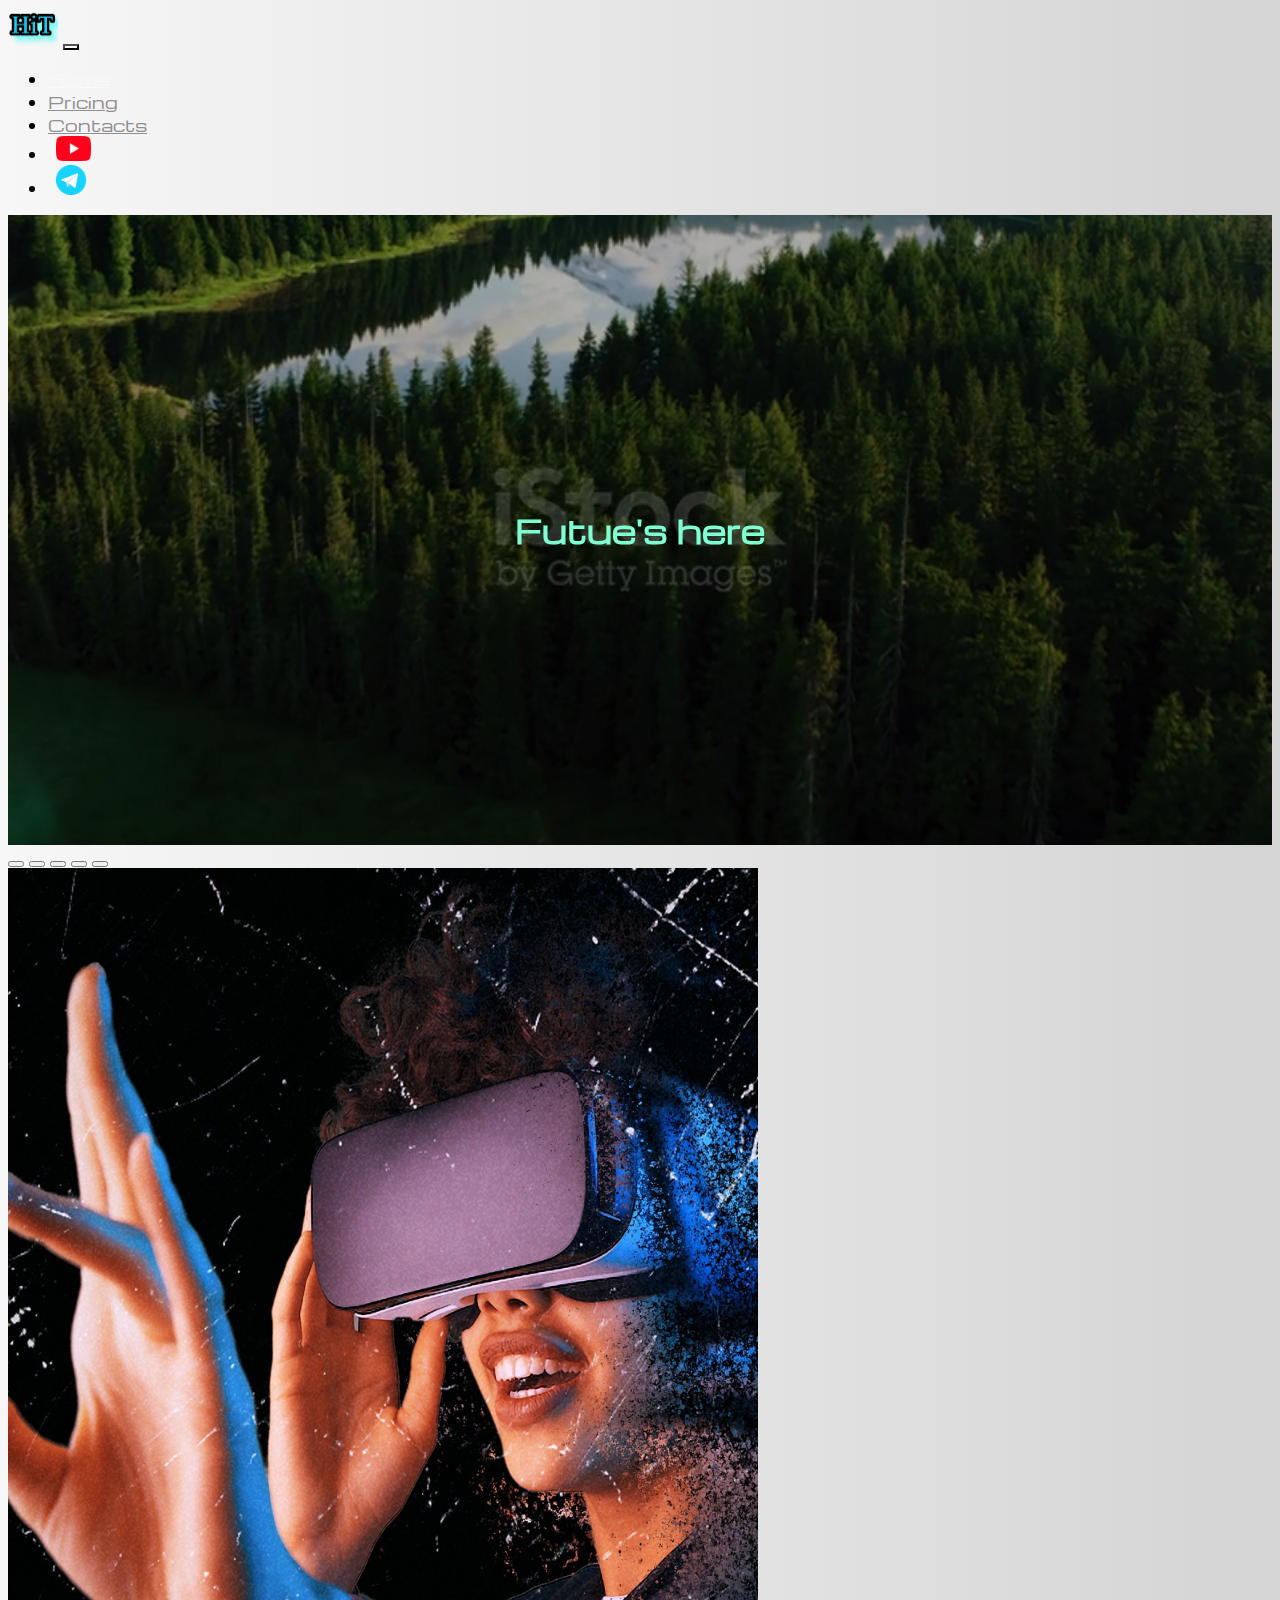
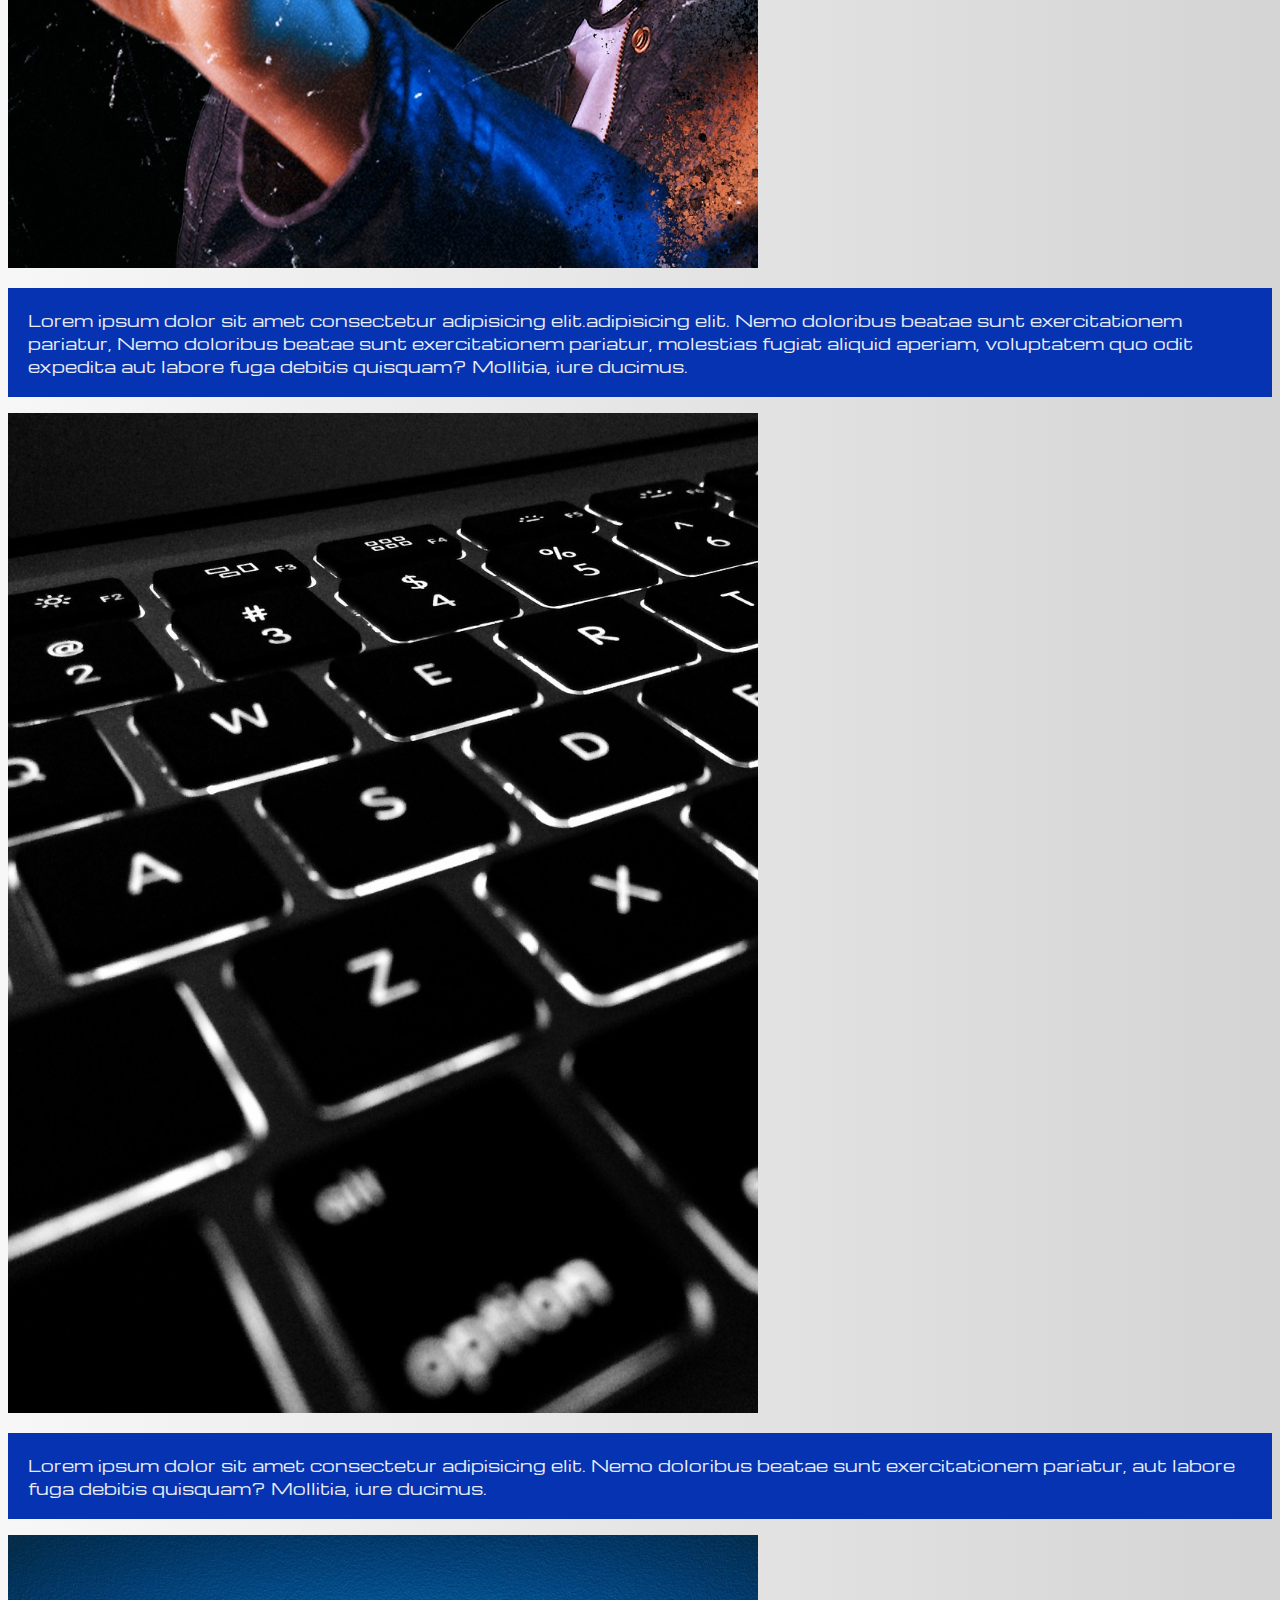
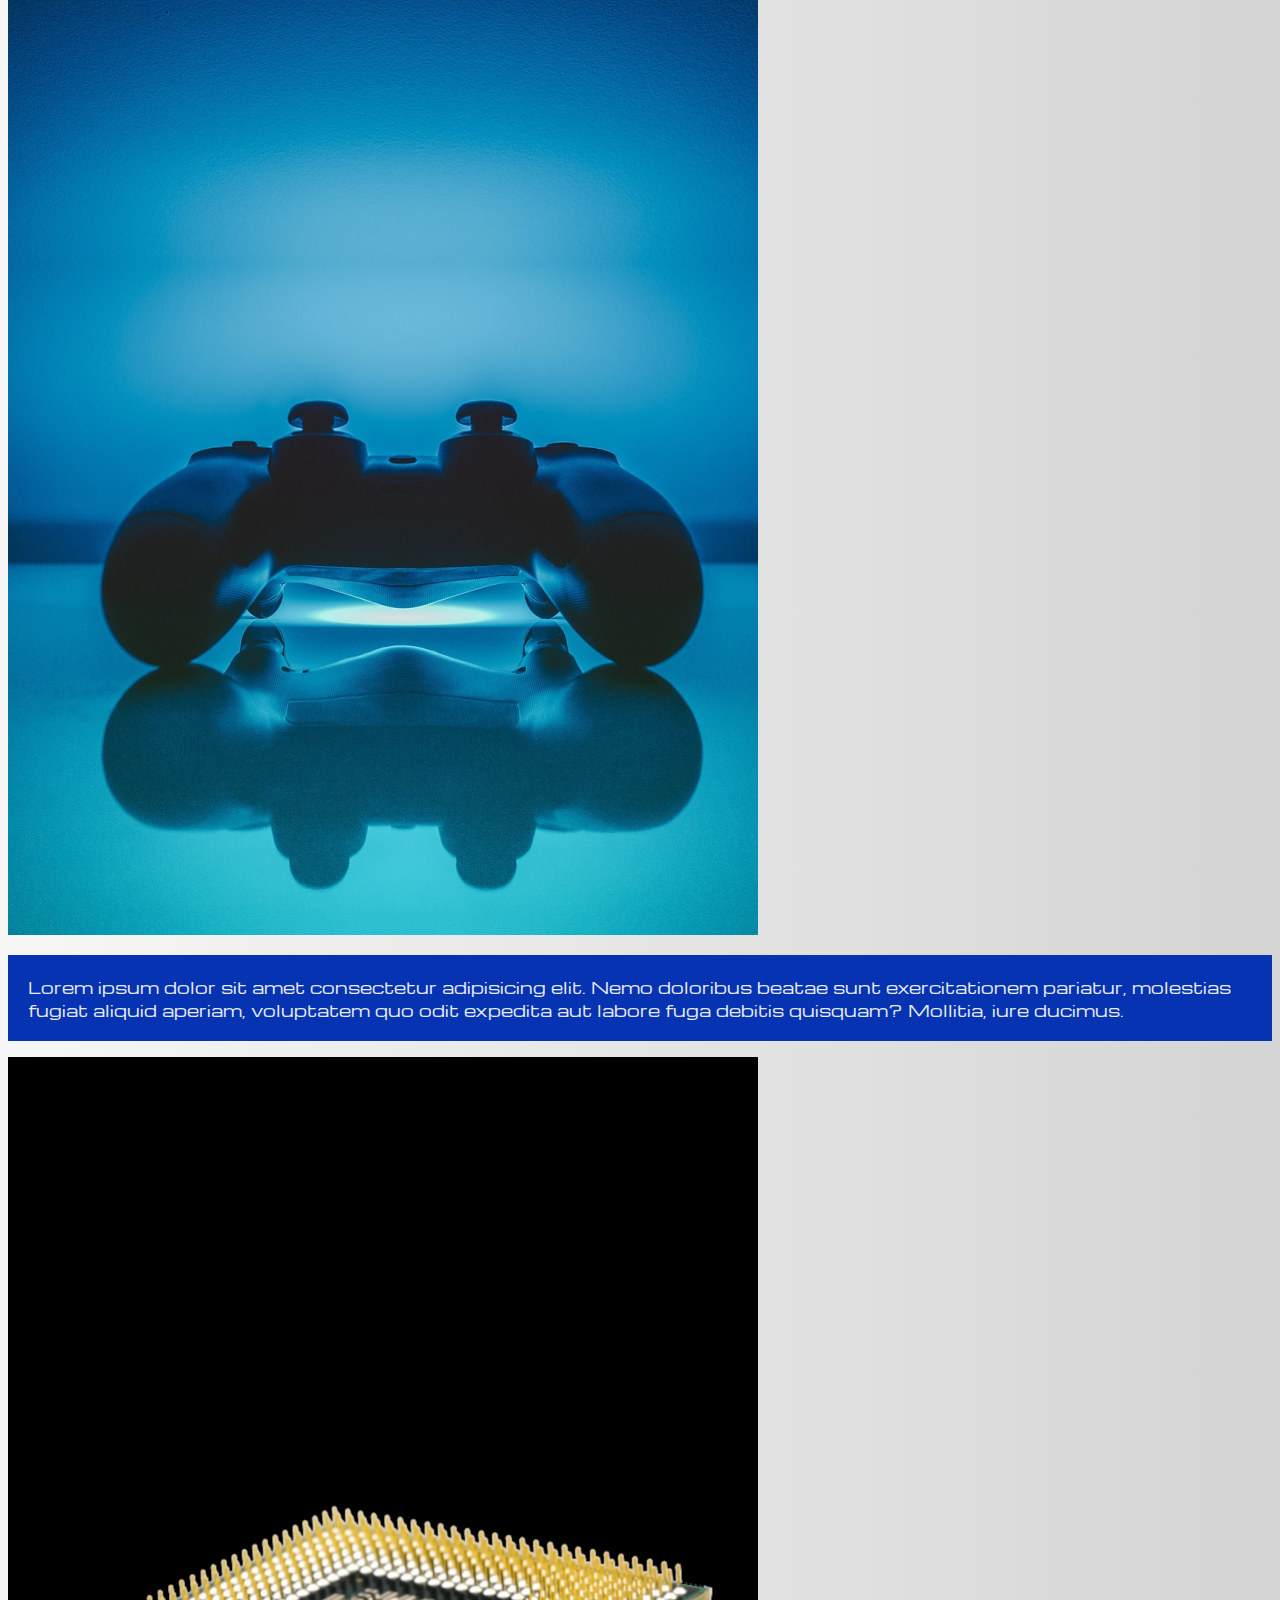
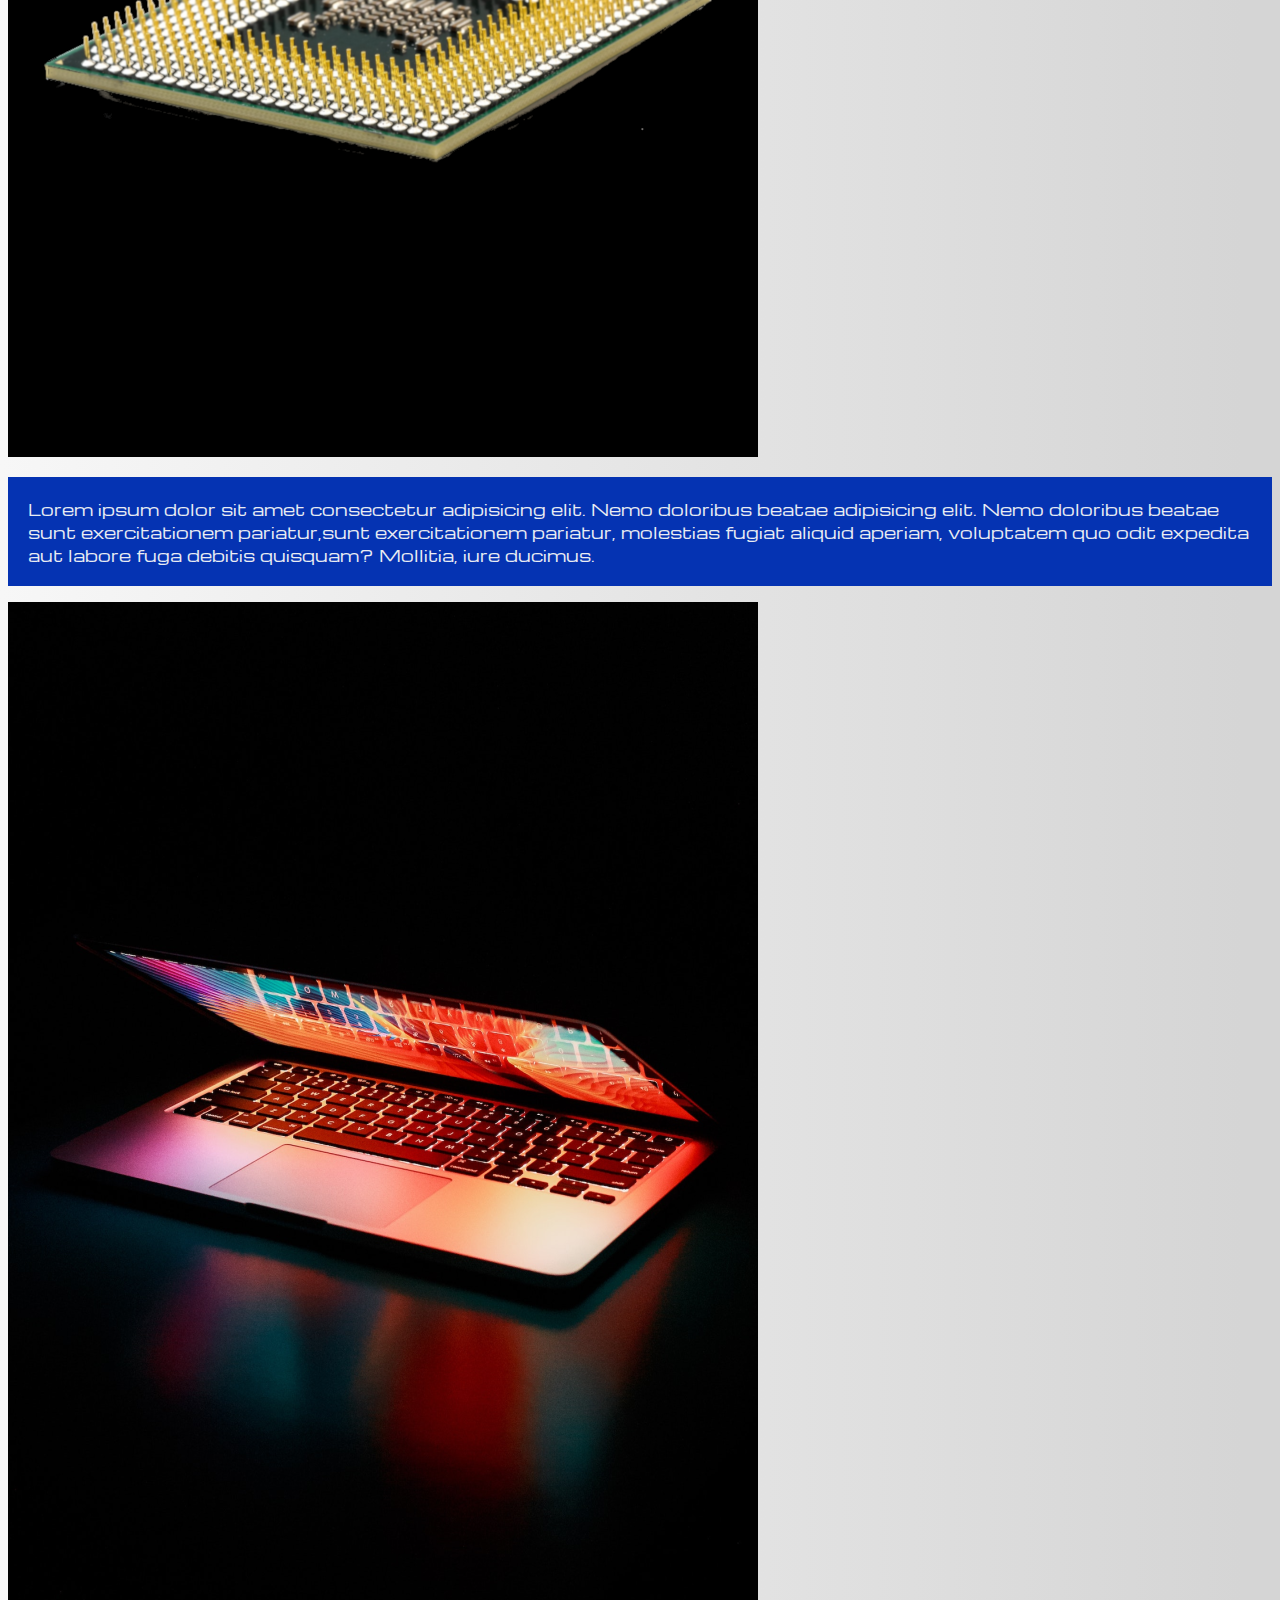
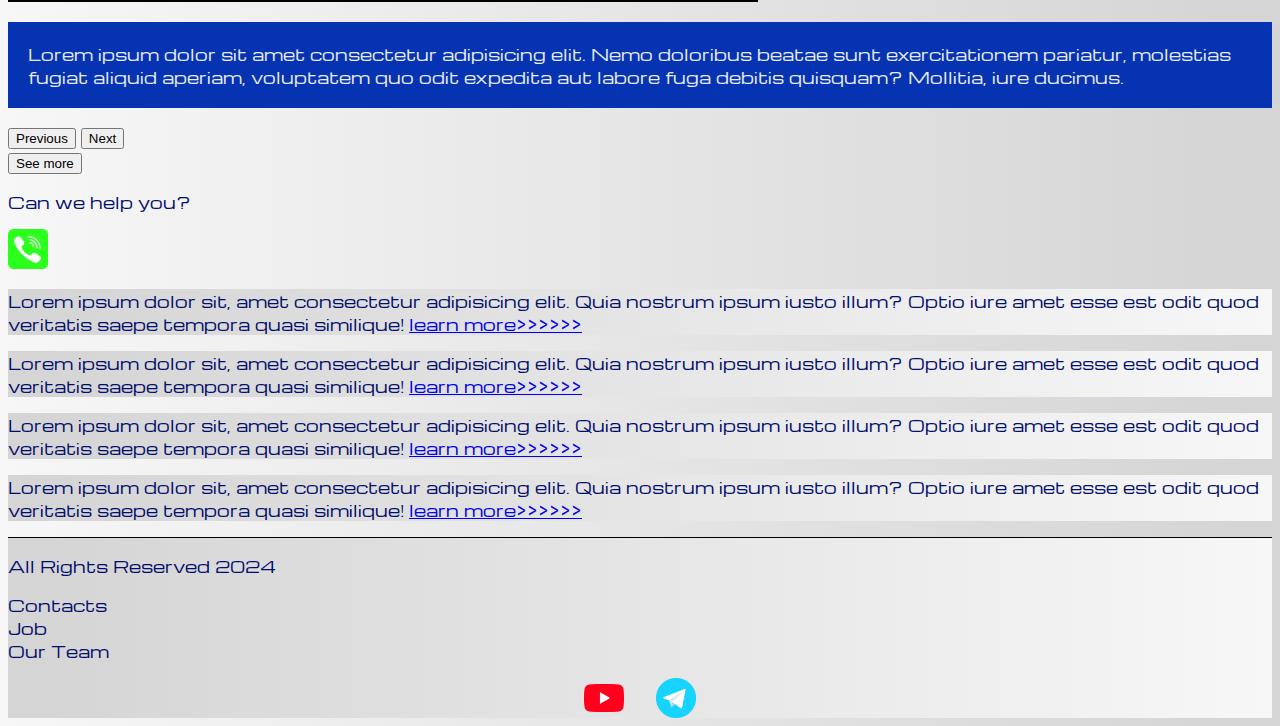
<file: index.html>
<!DOCTYPE html>
<html lang="en">

<head>
    <meta charset="UTF-8">
    <meta name="viewport" content="width=device-width, initial-scale=1.0">
    <link href="https://cdn.jsdelivr.net/npm/bootstrap@5.2.3/dist/css/bootstrap.min.css" rel="stylesheet"
        integrity="sha384-rbsA2VBKQhggwzxH7pPCaAqO46MgnOM80zW1RWuH61DGLwZJEdK2Kadq2F9CUG65" crossorigin="anonymous">
    <link rel="stylesheet" href="Source/styles/mycss.css">
    <link rel="stylesheet" href="Source/styles/bgvideo.css">
    <link rel="stylesheet" href="Source/files/video-bg.mp4">
    <link rel="apple-touch-icon" sizes="180x180" href="Source/files/favicon_io/apple-touch-icon.png">
    <link rel="icon" type="image/png" sizes="32x32" href="Source/files/favicon_io/favicon-32x32.png">
    <link rel="icon" type="image/png" sizes="16x16" href="Source/files/favicon_io/favicon-16x16.png">
    <link rel="manifest" href="Source/files/favicon_io/site.webmanifest">
   
    <title>HiT</title>
</head>

<body>
    <header>
        <nav class="navbar navbar-expand-lg bg-dark">
            <div class="container-fluid">
                <a class="navbar-brand" href="/"><img src="Source/images/logo.png" alt=""></a>
                <button class="navbar-toggler" type="button" data-bs-toggle="collapse" data-bs-target="#navbarNav"
                    aria-controls="navbarNav" aria-expanded="false" aria-label="Toggle navigation">
                    <span class="navbar-toggler-icon"></span>
                </button>
                <div class="collapse navbar-collapse" id="navbarNav">
                    <ul class="navbar-nav">
                        <li class="nav-item">
                            <a class="nav-link active" aria-current="page" href="/">Home</a>
                        </li>
                        <li class="nav-item">
                            <a class="nav-link" href="pricing.html">Pricing</a>
                        </li>
                        <li class="nav-item">
                            <a class="nav-link" href="pricing.html">Contacts</a>
                        </li>
                        <li class="nav-item">
                            <a class="nav-link" href="pricing.html">
                                <img style="width: 35px;margin-inline: 0.5em;" src="Source/images/yt.png" alt="..."></a>
                        </li>
                        <li class="nav-item">
                            <a class="nav-link" href="pricing.html">
                                <img style="width: 30px;margin-inline: 0.5em;" src="Source/images/tg.png" alt="..."></a>
                        </li>
                    </ul>
                </div>
            </div>
        </nav>
    </header>

    <section>
        <div class="bgvideo">
            <video src="Source/files/video-bg.mp4" type="video-mp4" autoplay muted loop></video>
            <div class="effect"></div>
            <div class="video-text">
                <h1>Futue's here</h1>
            </div>
        </div>



        <div class="container-fluid mt-4">
            <div class="row">
                <div class="col-lg-1">
                </div>
                <div class="col-lg-8">
                    <div class="row">
                        <div id="carouselExampleIndicators" class="carousel slide" data-bs-ride="true">
                            <div class="carousel-indicators">
                                <button type="button" data-bs-target="#carouselExampleIndicators" data-bs-slide-to="0"
                                    class="active" aria-current="true" aria-label="Slide 1"></button>
                                <button type="button" data-bs-target="#carouselExampleIndicators" data-bs-slide-to="1"
                                    aria-label="Slide 2"></button>
                                <button type="button" data-bs-target="#carouselExampleIndicators" data-bs-slide-to="2"
                                    aria-label="Slide 3"></button>
                                <button type="button" data-bs-target="#carouselExampleIndicators" data-bs-slide-to="3"
                                    aria-label="Slide 4"></button>
                                <button type="button" data-bs-target="#carouselExampleIndicators" data-bs-slide-to="4"
                                    aria-label="Slide 5"></button>
                            </div>
                            <div class="carousel-inner">
                                <div class="carousel-item active">
                                    <div class="d-block w-100">
                                        <div class="row">
                                            <div class="col-lg-6 col-md-6">
                                                <img src="Source/images/vr.png" class="w-100" alt="vr">
                                            </div>
                                            <div class="col-lg-6 col-md-6  slide-text">
                                                <p>Lorem ipsum dolor sit amet consectetur adipisicing elit.adipisicing
                                                    elit. Nemo doloribus beatae sunt exercitationem pariatur, Nemo
                                                    doloribus beatae sunt exercitationem pariatur, molestias fugiat
                                                    aliquid aperiam, voluptatem quo odit expedita aut labore fuga
                                                    debitis quisquam? Mollitia, iure ducimus.</p>
                                            </div>
                                        </div>
                                    </div>
                                </div>
                                <div class="carousel-item">
                                    <div class="d-block w-100">
                                        <div class="row">
                                            <div class="col-lg-6 col-md-6">
                                                <img src="Source/images/acc.png" class="w-100" alt="vr">
                                            </div>
                                            <div class="col-lg-6 col-md-6 st slide-text">
                                                <p>Lorem ipsum dolor sit amet consectetur adipisicing elit. Nemo
                                                    doloribus beatae sunt exercitationem pariatur, aut labore fuga
                                                    debitis quisquam? Mollitia, iure ducimus.</p>
                                            </div>
                                        </div>
                                    </div>
                                </div>
                                <div class="carousel-item">
                                    <div class="d-block w-100">
                                        <div class="row">
                                            <div class="col-lg-6 col-md-6">
                                                <img src="Source/images/controller.png" class="w-100" alt="vr">
                                            </div>
                                            <div class="col-lg-6 col-md-6  slide-text">
                                                <p>Lorem ipsum dolor sit amet consectetur adipisicing elit. Nemo
                                                    doloribus beatae sunt exercitationem pariatur, molestias fugiat
                                                    aliquid aperiam, voluptatem quo odit expedita aut labore fuga
                                                    debitis quisquam? Mollitia, iure ducimus.</p>
                                            </div>
                                        </div>
                                    </div>
                                </div>
                                <div class="carousel-item">
                                    <div class="d-block w-100">
                                        <div class="row">
                                            <div class="col-lg-6 col-md-6">
                                                <img src="Source/images/cpu.png" class="w-100" alt="vr">
                                            </div>
                                            <div class="col-lg-6 col-md-6  slide-text">
                                                <p>Lorem ipsum dolor sit amet consectetur adipisicing elit. Nemo
                                                    doloribus beatae adipisicing elit. Nemo doloribus beatae sunt
                                                    exercitationem pariatur,sunt exercitationem pariatur, molestias
                                                    fugiat aliquid aperiam, voluptatem quo odit expedita aut labore fuga
                                                    debitis quisquam? Mollitia, iure ducimus.</p>
                                            </div>
                                        </div>
                                    </div>
                                </div>
                                <div class="carousel-item">
                                    <div class="d-block w-100">
                                        <div class="row">
                                            <div class="col-lg-6 col-md-6">
                                                <img src="Source/images/laptop.png" class="w-100" alt="vr">
                                            </div>
                                            <div class="col-lg-6 col-md-6  slide-text">
                                                <p>Lorem ipsum dolor sit amet consectetur adipisicing elit. Nemo
                                                    doloribus beatae sunt exercitationem pariatur, molestias fugiat
                                                    aliquid aperiam, voluptatem quo odit expedita aut labore fuga
                                                    debitis quisquam? Mollitia, iure ducimus.</p>
                                            </div>
                                        </div>
                                    </div>
                                </div>
                            </div>
                            <button class="carousel-control-prev" type="button"
                                data-bs-target="#carouselExampleIndicators" data-bs-slide="prev">
                                <span class="carousel-control-prev-icon" aria-hidden="true"></span>
                                <span class="visually-hidden">Previous</span>
                            </button>
                            <button class="carousel-control-next" type="button"
                                data-bs-target="#carouselExampleIndicators" data-bs-slide="next">
                                <span class="carousel-control-next-icon" aria-hidden="true"></span>
                                <span class="visually-hidden">Next</span>
                            </button>
                        </div>
                        <div class="col-lg-12 col-md-12 text-center mt-4">
                            <button type="button" class="btn btn-outline-primary btn-lg my-4">See more</button>
                        </div>
                        <div class="col-lg-12 col-md-12 text-center mt-4">
                            <p>Can we help you? </p>
                        </div>
                        <div class="col-lg-12 col-md-12 text-center">
                            <img class="call-anim" style="width: 40px;" src="Source/images/phone.png" alt="...">
                        </div>
                    </div>
                </div>
                <div class="col-lg-3 col-md-12">
                    <div class="row  px-2">
                        <div class="col-lg-12  sidebar my-2 ">
                            <p>Lorem ipsum dolor sit, amet consectetur adipisicing elit. Quia nostrum ipsum iusto illum?
                                Optio iure amet esse est odit quod veritatis saepe tempora quasi similique! <a href="#">
                                    learn more>>>>>></a></p>
                        </div>
                        <div class="col-lg-12  sidebar my-2">
                            <p>Lorem ipsum dolor sit, amet consectetur adipisicing elit. Quia nostrum ipsum iusto illum?
                                Optio iure amet esse est odit quod veritatis saepe tempora quasi similique! <a href="#">
                                    learn more>>>>>></a></p>
                        </div>

                        <div class="col-lg-12  sidebar my-2">
                            <p>Lorem ipsum dolor sit, amet consectetur adipisicing elit. Quia nostrum ipsum iusto illum?
                                Optio iure amet esse est odit quod veritatis saepe tempora quasi similique! <a href="#">
                                    learn more>>>>>></a></p>
                        </div>

                        <div class="col-lg-12  sidebar my-2">
                            <p>Lorem ipsum dolor sit, amet consectetur adipisicing elit. Quia nostrum ipsum iusto illum?
                                Optio
                                iure amet esse est odit quod veritatis saepe tempora quasi similique! <a href="#"> learn
                                    more>>>>>></a></p>
                        </div>
                    </div>

                </div>


            </div>
        </div>


    </section>

    <footer class="mt-4">
        <div class="container-fluid">
            <div class="row">
                <div class="col-lg-4 col-md-12 footer-text text-center">
                    <p>All Rights Reserved 2024</p>
                </div>
                <div class="col-lg-4 col-md-12 footer-text text-center">
                    <p>Contacts<br>Job<br>Our Team</p>
                </div>

                <div class="col-lg-4 col-md-12 media-links">
                    <img style="width: 40px;margin-inline: 1em;" src="Source/images/yt.png" alt="...">
                    <img style="width: 40px;margin-inline: 1em;" src="Source/images/tg.png" alt="...">
                </div>
            </div>
        </div>

    </footer>



    <script src="https://cdn.jsdelivr.net/npm/bootstrap@5.2.3/dist/js/bootstrap.bundle.min.js"
        integrity="sha384-kenU1KFdBIe4zVF0s0G1M5b4hcpxyD9F7jL+jjXkk+Q2h455rYXK/7HAuoJl+0I4"
        crossorigin="anonymous"></script>
</body>

</html>
</file>
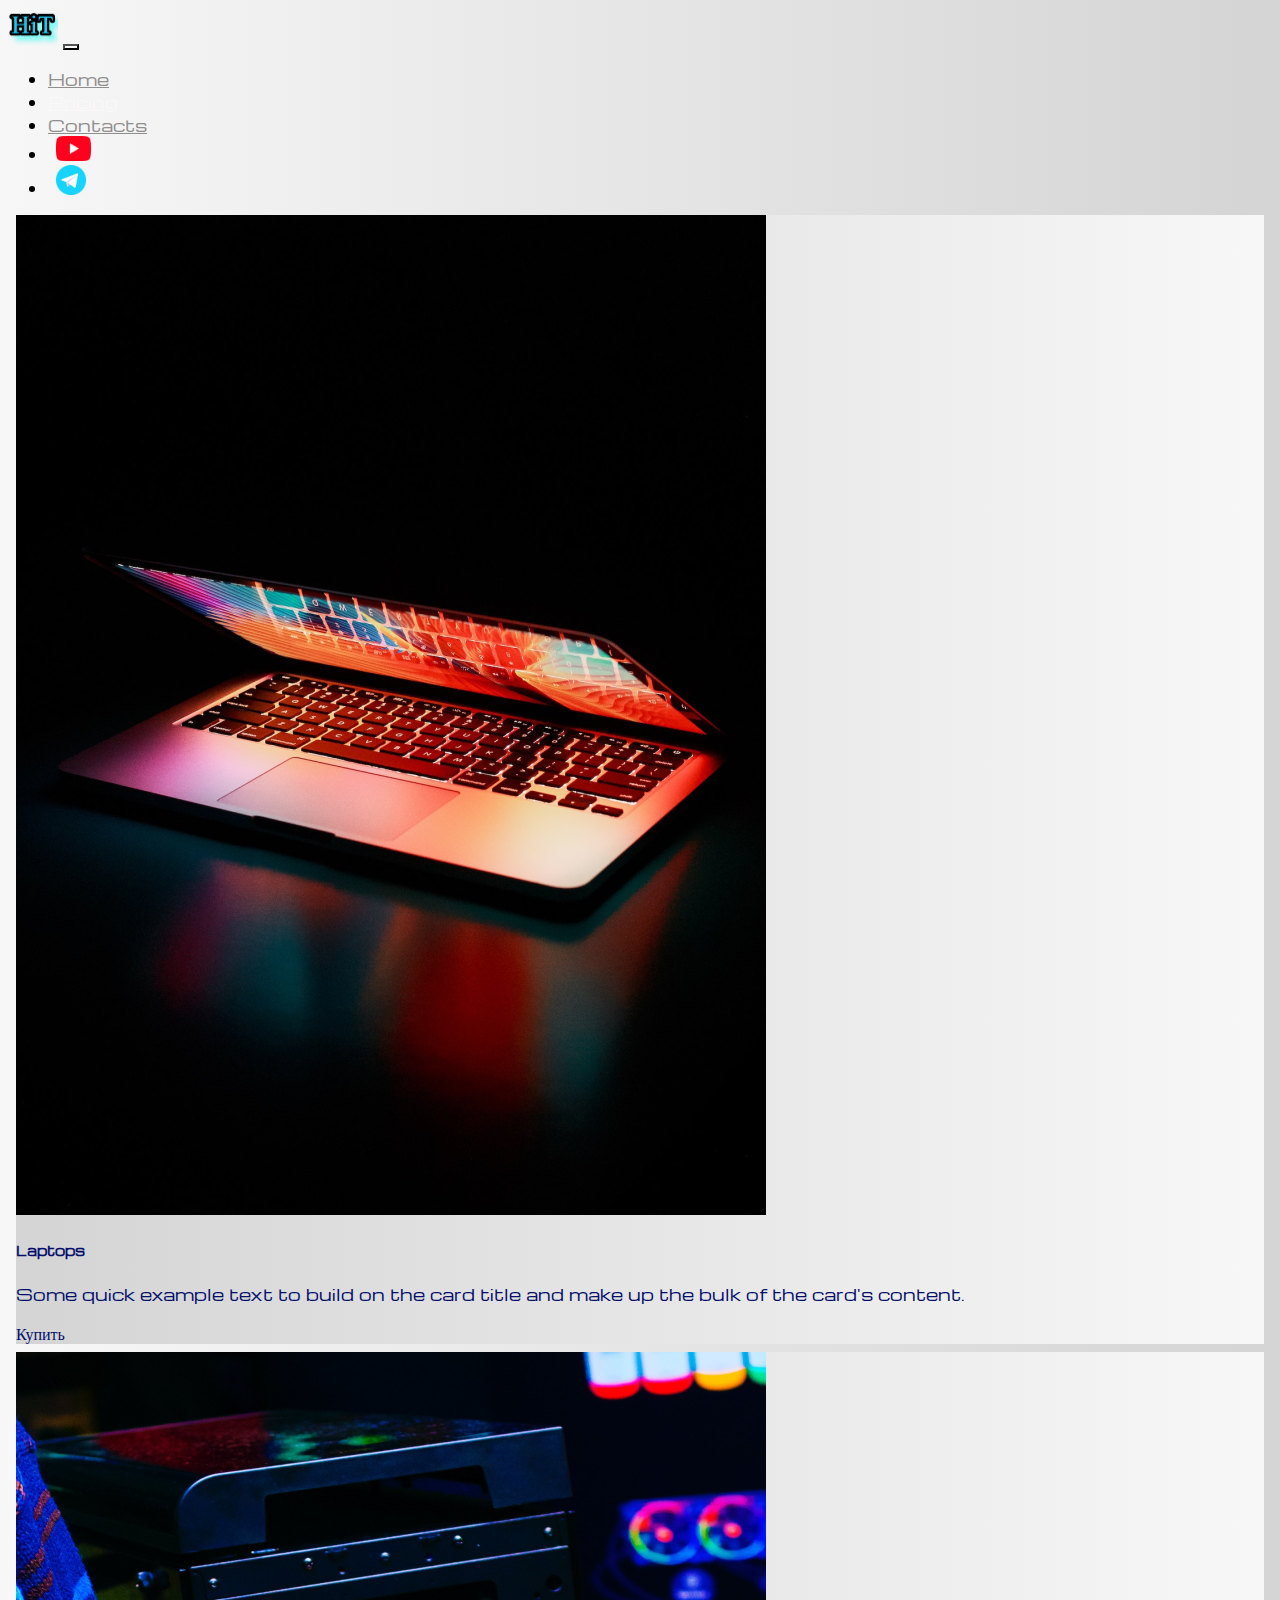
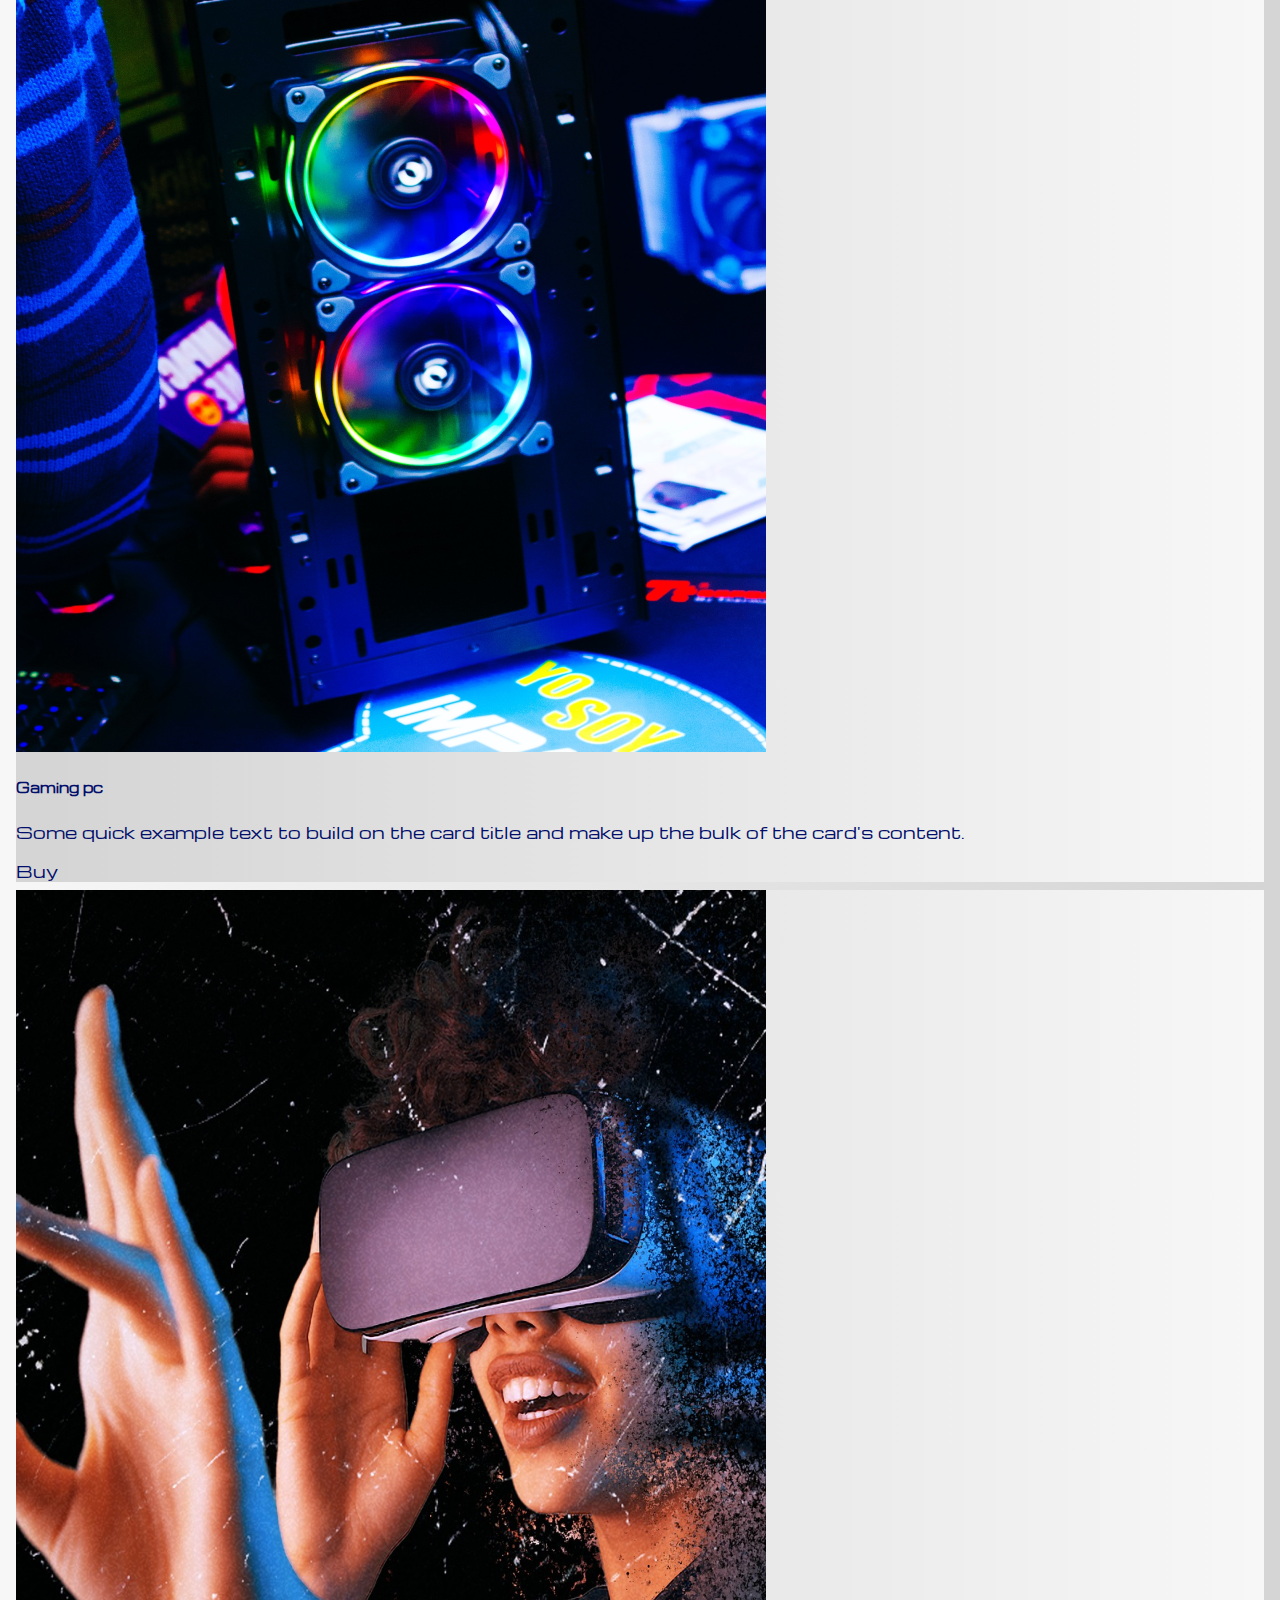
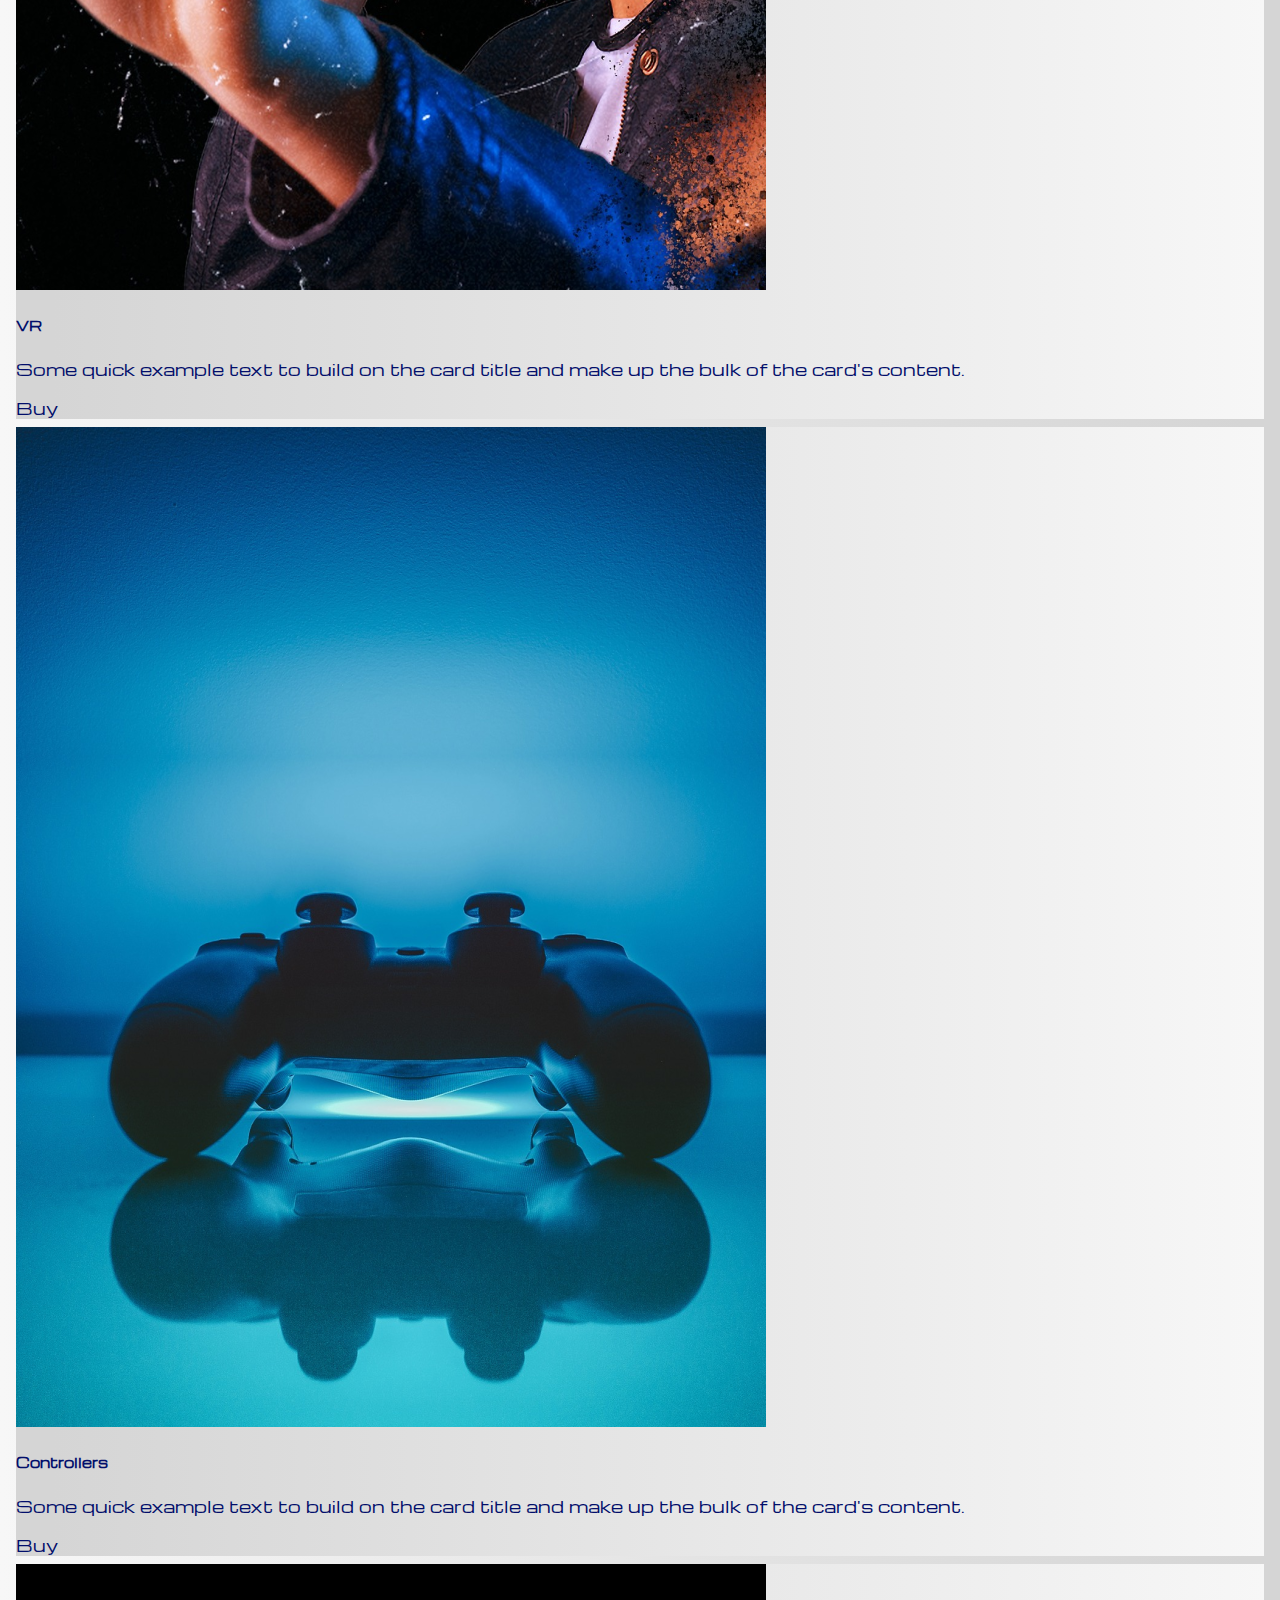
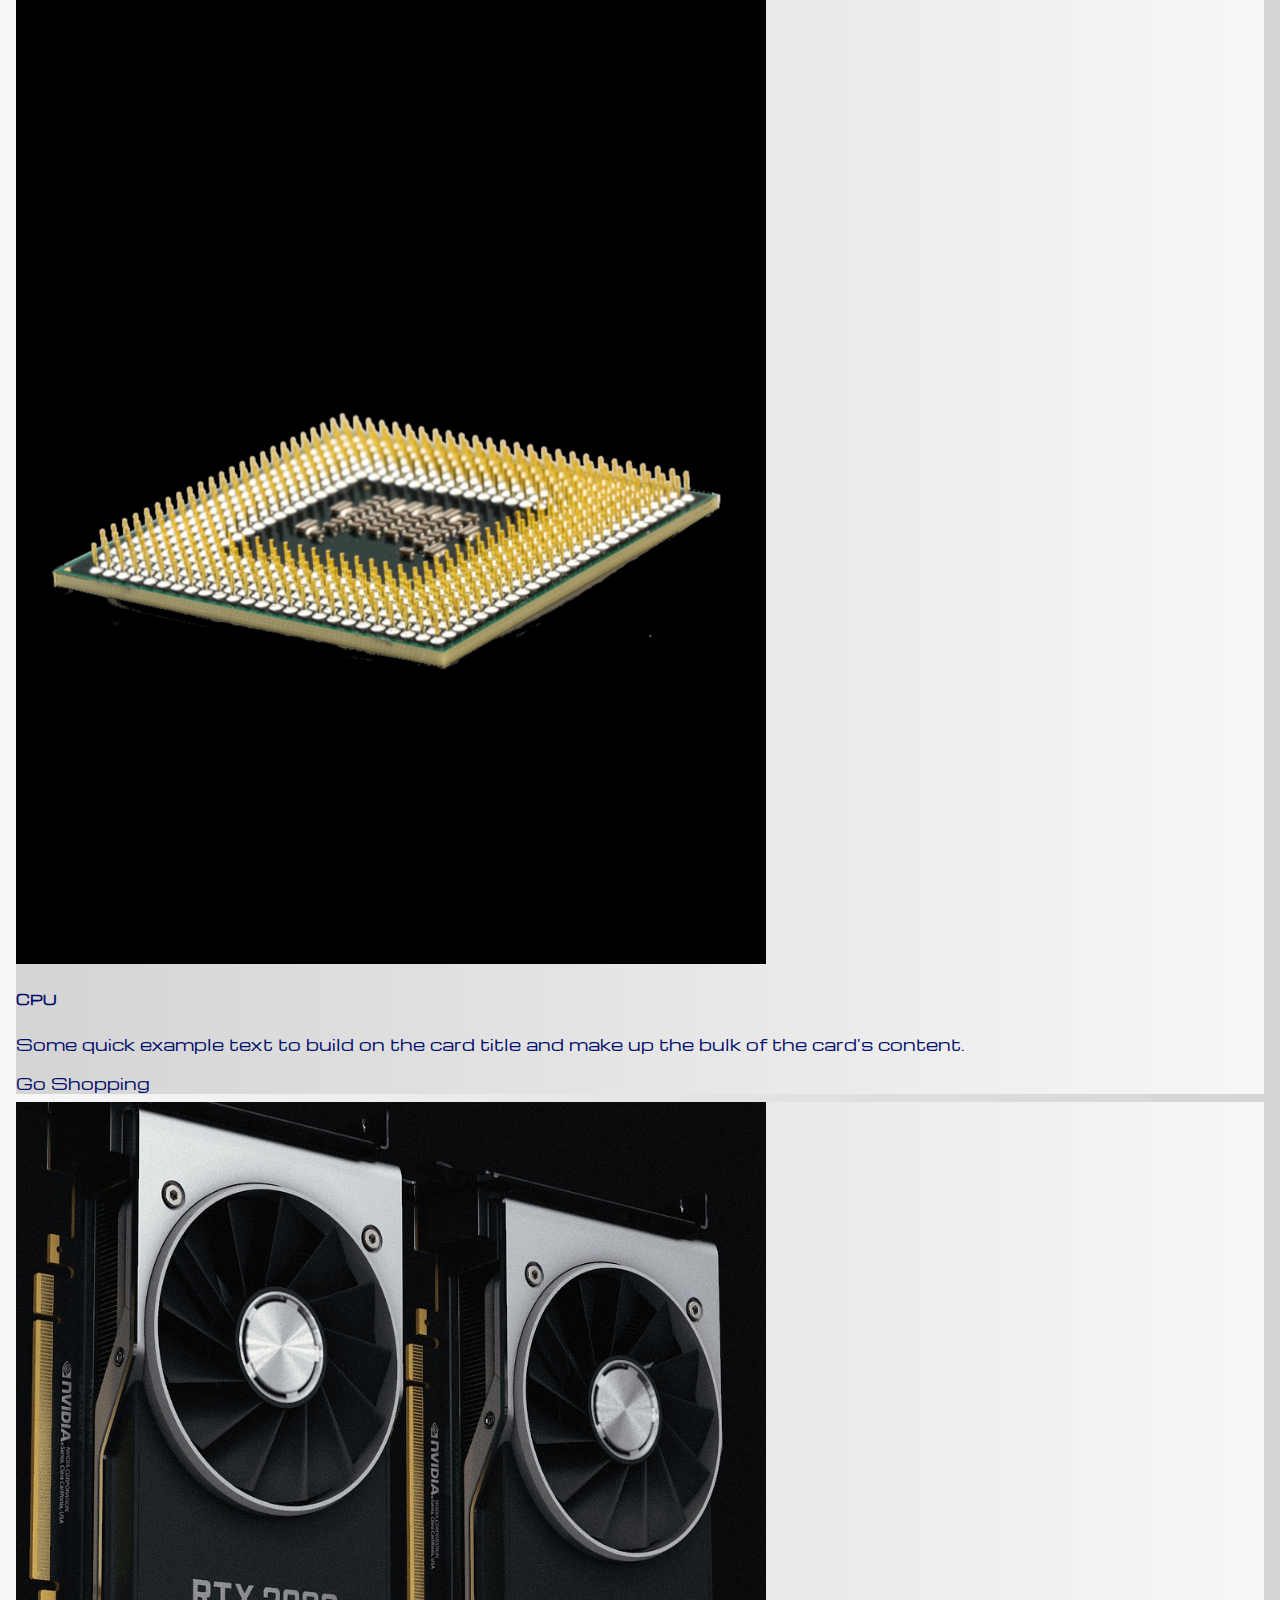
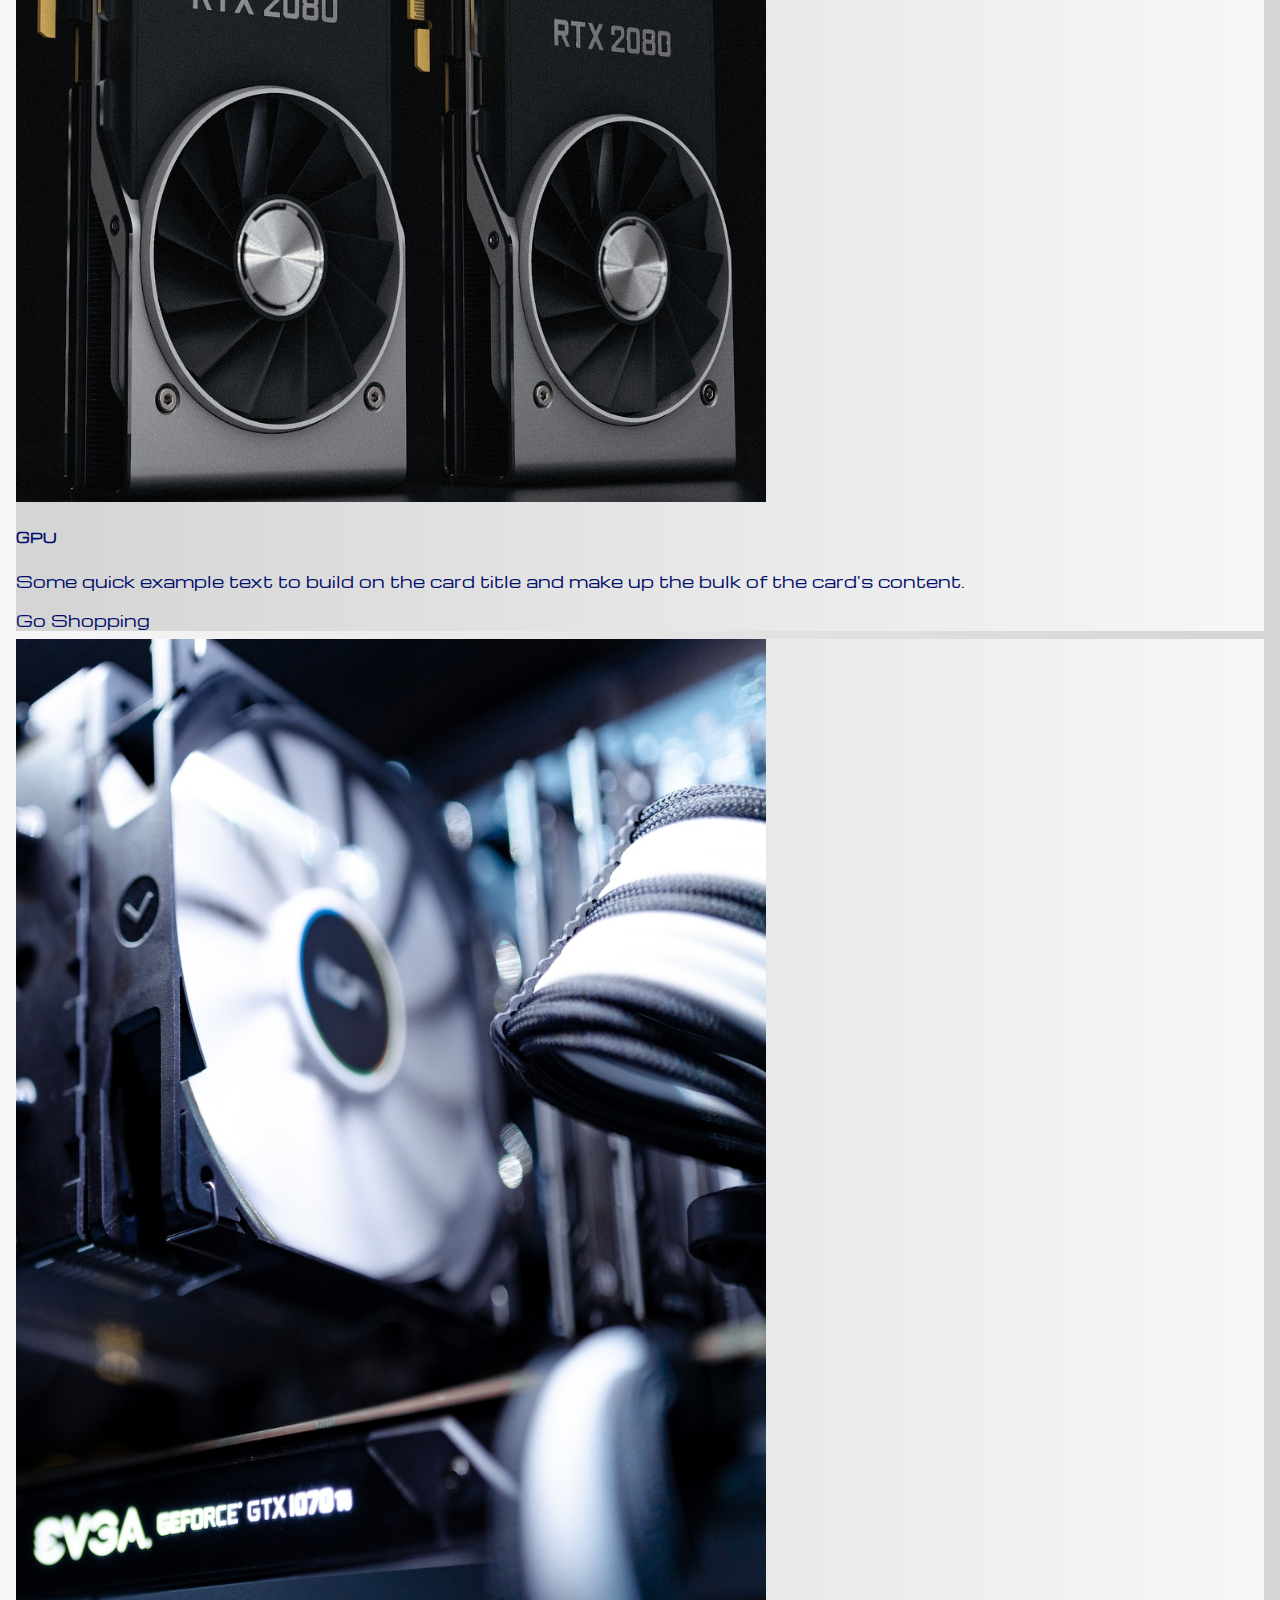
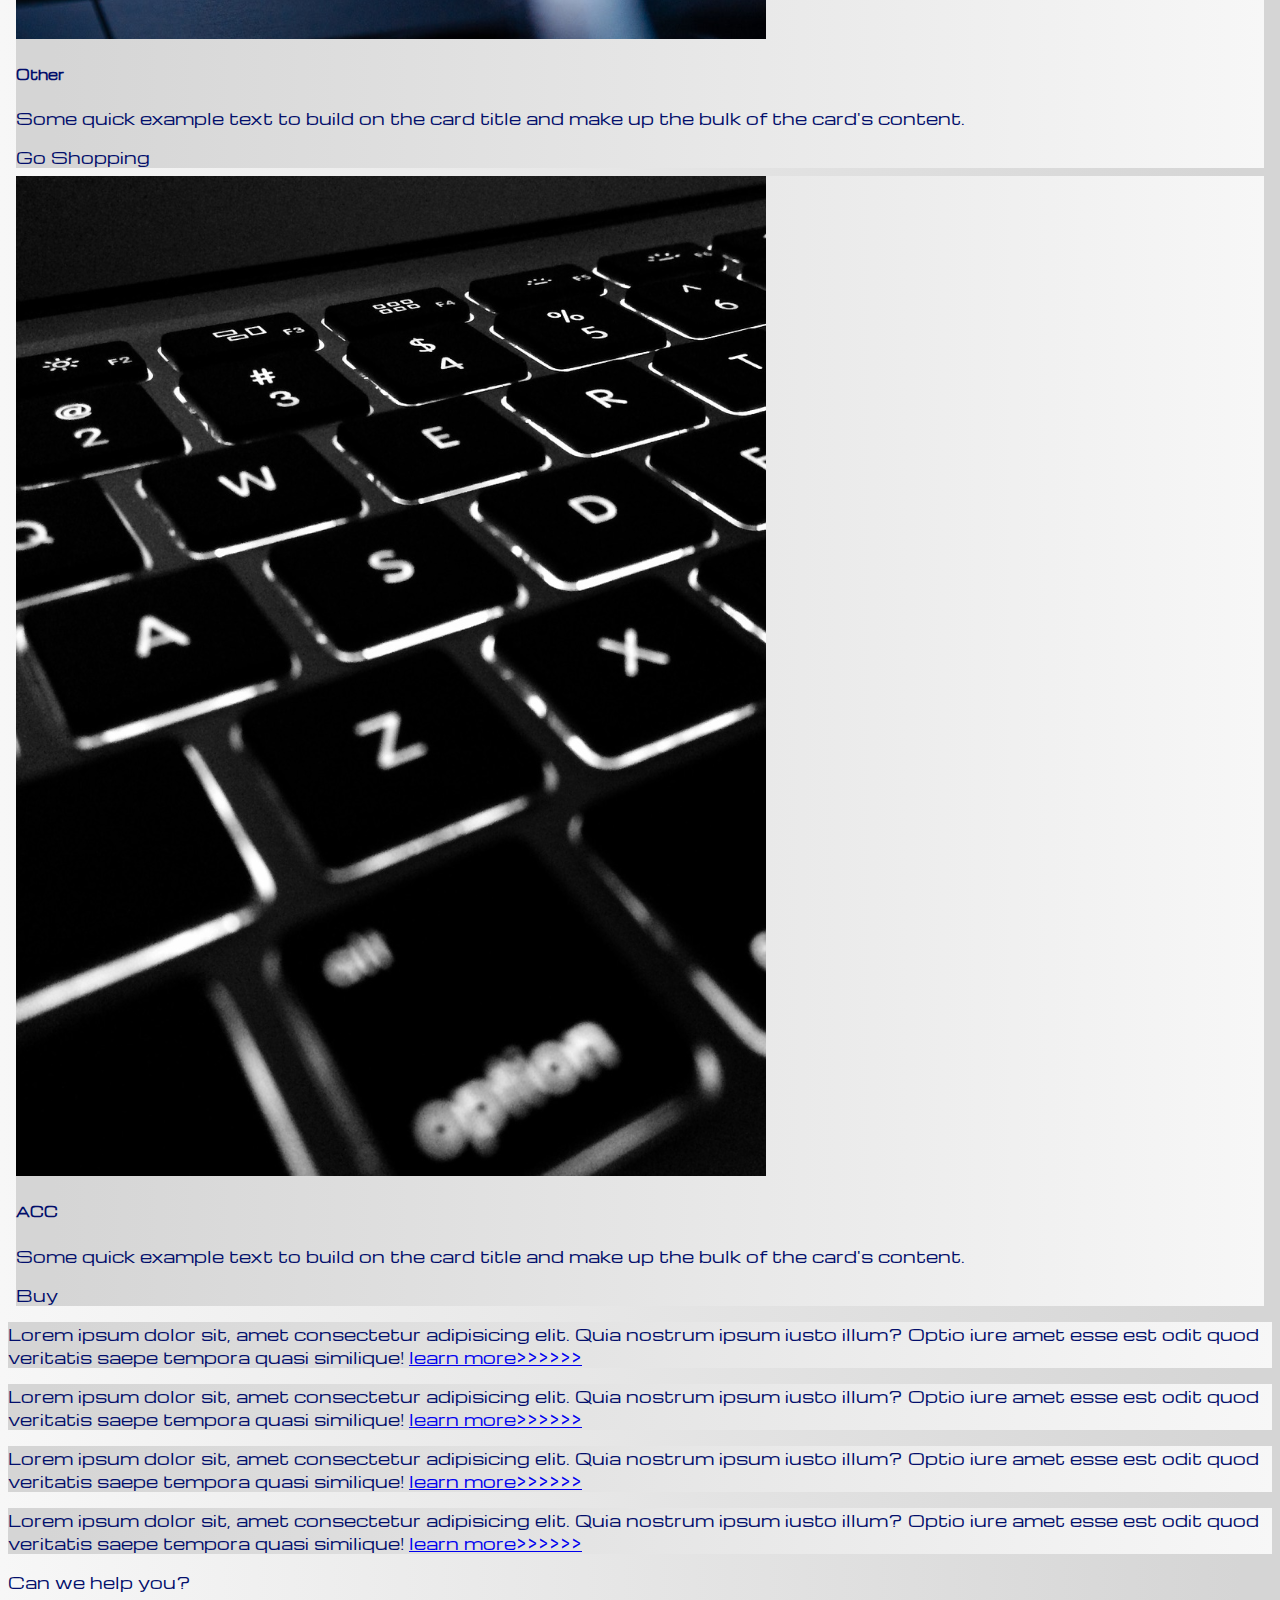
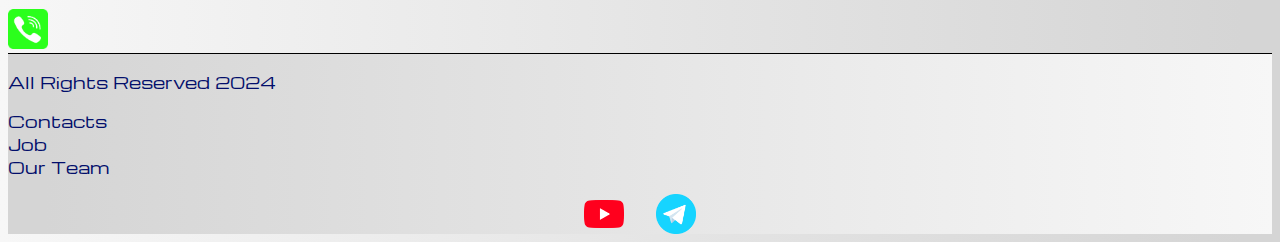
<file: pricing.html>
<!DOCTYPE html>
<html lang="en">

<head>
    <meta charset="UTF-8">
    <meta name="viewport" content="width=device-width, initial-scale=1.0">
    <link href="https://cdn.jsdelivr.net/npm/bootstrap@5.2.3/dist/css/bootstrap.min.css" rel="stylesheet"
        integrity="sha384-rbsA2VBKQhggwzxH7pPCaAqO46MgnOM80zW1RWuH61DGLwZJEdK2Kadq2F9CUG65" crossorigin="anonymous">
    <link rel="stylesheet" href="Source/styles/mycss.css">
    <title>HiT</title>
</head>

<body>
    <header>
        <nav class="navbar navbar-expand-lg bg-dark">
            <div class="container-fluid">
                <a class="navbar-brand" href="/"><img src="Source/images/logo.png" alt=""></a>
                <button class="navbar-toggler" type="button" data-bs-toggle="collapse" data-bs-target="#navbarNav"
                    aria-controls="navbarNav" aria-expanded="false" aria-label="Toggle navigation">
                    <span class="navbar-toggler-icon"></span>
                </button>
                <div class="collapse navbar-collapse" id="navbarNav">
                    <ul class="navbar-nav">
                        <li class="nav-item">
                            <a class="nav-link " aria-current="page" href="/">Home</a>
                        </li>
                        <li class="nav-item">
                            <a class="nav-link active" href="pricing.html">Pricing</a>
                        </li>
                        <li class="nav-item">
                            <a class="nav-link" href="pricing.html">Contacts</a>
                        </li>
                        <li class="nav-item">
                            <a class="nav-link" href="pricing.html">
                                <img style="width: 35px;margin-inline: 0.5em;" src="Source/images/yt.png" alt="..."></a>
                        </li>
                        <li class="nav-item">
                            <a class="nav-link" href="pricing.html">
                                <img style="width: 30px;margin-inline: 0.5em;" src="Source/images/tg.png" alt="..."></a>
                        </li>
                    </ul>
                </div>
            </div>
        </nav>
    </header>

    <section>
        <div class="container-fluid mt-4">
            <div class="row">
                <div class="col-lg-1">
                </div>
                <div class="col-lg-8">
                    <div class="row">
                        <div class="col-lg-4 col-md-6">
                            <div class="card">
                                <a href="#"><img src="Source/images/laptop.png" class="card-img-top" alt="laptop"></a>
                                <div class="card-body">
                                    <h5 class="card-title"><a href="#">Laptops</a></h5>
                                    <p class="card-text"><a href="#">
                                            Some quick example text to build on the card title and make up
                                            the bulk
                                            of the card's content.
                                        </a></p>
                                    <a href="#" class="btn btn-primary">Купить</a>
                                </div>
                            </div>
                        </div>
                        <div class="col-lg-4 col-md-6">
                            <div class="card">
                                <img src="Source/images/gaming pc.png" class="card-img-top" alt="gaming pc">
                                <div class="card-body">
                                    <h5 class="card-title">Gaming pc</h5>
                                    <p class="card-text">Some quick example text to build on the card title and make up
                                        the bulk
                                        of the card's content.</p>
                                    <a href="#" class="btn btn-primary">Buy</a>
                                </div>
                            </div>
                        </div>
                        <div class="col-lg-4 col-md-6">
                            <div class="card">
                                <img src="Source/images/vr.png" class="card-img-top" alt="vr">
                                <div class="card-body">
                                    <h5 class="card-title">VR</h5>
                                    <p class="card-text">Some quick example text to build on the card title and make up
                                        the bulk
                                        of the card's content.</p>
                                    <a href="#" class="btn btn-primary">Buy</a>
                                </div>
                            </div>
                        </div>
                        <div class="col-lg-4 col-md-6">
                            <div class="card">
                                <img src="Source/images/controller.png" class="card-img-top" alt="controller">
                                <div class="card-body">
                                    <h5 class="card-title">Controllers</h5>
                                    <p class="card-text">Some quick example text to build on the card title and make up
                                        the bulk
                                        of the card's content.</p>
                                    <a href="#" class="btn btn-primary">Buy</a>
                                </div>
                            </div>
                        </div>
                        <div class="col-lg-4 col-md-6">
                            <div class="card">
                                <img src="Source/images/cpu.png" class="card-img-top" alt="cpu">
                                <div class="card-body">
                                    <h5 class="card-title">CPU</h5>
                                    <p class="card-text">Some quick example text to build on the card title and make up
                                        the bulk
                                        of the card's content.</p>
                                    <a href="#" class="btn btn-primary">Go Shopping</a>
                                </div>
                            </div>
                        </div>
                        <div class="col-lg-4 col-md-6">
                            <div class="card">
                                <img src="Source/images/gpu.png" class="card-img-top" alt="GPU">
                                <div class="card-body">
                                    <h5 class="card-title">GPU</h5>
                                    <p class="card-text">Some quick example text to build on the card title and make up
                                        the bulk
                                        of the card's content.</p>
                                    <a href="#" class="btn btn-primary">Go Shopping</a>
                                </div>
                            </div>
                        </div>
                        <div class="col-lg-4 col-md-6">
                            <div class="card">
                                <img src="Source/images/other.png" class="card-img-top" alt="other">
                                <div class="card-body">
                                    <h5 class="card-title">Other</h5>
                                    <p class="card-text">Some quick example text to build on the card title and make up
                                        the bulk
                                        of the card's content.</p>
                                    <a href="#" class="btn btn-primary">Go Shopping</a>
                                </div>
                            </div>
                        </div>
                        <div class="col-lg-4 col-md-6">
                            <div class="card">
                                <img src="Source/images/acc.png" class="card-img-top" alt="acc">
                                <div class="card-body">
                                    <h5 class="card-title">ACC</h5>
                                    <p class="card-text">Some quick example text to build on the card title and make up
                                        the bulk
                                        of the card's content.</p>
                                    <a href="#" class="btn btn-primary">Buy</a>
                                </div>
                            </div>
                        </div>
                    </div>
                </div>
                <div class="col-lg-3 col-md-12">
                    <div class="row  px-2">
                        <div class="col-lg-12  sidebar my-2 ">
                            <p>Lorem ipsum dolor sit, amet consectetur adipisicing elit. Quia nostrum ipsum iusto illum?
                                Optio iure amet esse est odit quod veritatis saepe tempora quasi similique! <a href="#">
                                    learn more>>>>>></a></p>
                        </div>
                        <div class="col-lg-12  sidebar my-2">
                            <p>Lorem ipsum dolor sit, amet consectetur adipisicing elit. Quia nostrum ipsum iusto illum?
                                Optio iure amet esse est odit quod veritatis saepe tempora quasi similique! <a href="#">
                                    learn more>>>>>></a></p>
                        </div>

                        <div class="col-lg-12  sidebar my-2">
                            <p>Lorem ipsum dolor sit, amet consectetur adipisicing elit. Quia nostrum ipsum iusto illum?
                                Optio iure amet esse est odit quod veritatis saepe tempora quasi similique! <a href="#">
                                    learn more>>>>>></a></p>
                        </div>

                        <div class="col-lg-12  sidebar my-2">
                            <p>Lorem ipsum dolor sit, amet consectetur adipisicing elit. Quia nostrum ipsum iusto illum?
                                Optio
                                iure amet esse est odit quod veritatis saepe tempora quasi similique! <a href="#"> learn
                                    more>>>>>></a></p>
                        </div>
                    </div>

                </div>


            </div>
            <div class="col-lg-12 col-md-12 text-center mt-4">
                <p>Can we help you? </p>
            </div>
            <div class="col-lg-12 col-md-12 text-center">
                <img class="call-anim" style="width: 40px;" src="Source/images/phone.png" alt="...">
            </div>
        </div>


    </section>

    <footer class="mt-4">
        <div class="container-fluid">
            <div class="row">
                <div class="col-lg-4 col-md-12 footer-text text-center">
                    <p>All Rights Reserved 2024</p>
                </div>
                <div class="col-lg-4 col-md-12 footer-text text-center">
                    <p>Contacts<br>Job<br>Our Team</p>
                </div>

                <div class="col-lg-4 col-md-12 media-links">
                    <img style="width: 40px;margin-inline: 1em;" src="Source/images/yt.png" alt="...">
                    <img style="width: 40px;margin-inline: 1em;" src="Source/images/tg.png" alt="...">
                </div>
            </div>
        </div>
    </footer>



    <script src="https://cdn.jsdelivr.net/npm/bootstrap@5.2.3/dist/js/bootstrap.bundle.min.js"
        integrity="sha384-kenU1KFdBIe4zVF0s0G1M5b4hcpxyD9F7jL+jjXkk+Q2h455rYXK/7HAuoJl+0I4"
        crossorigin="anonymous"></script>
</body>

</html>
</file>
<file: Source/styles/mycss.css>
@import url('https://fonts.googleapis.com/css?family=Michroma');


body {
    font-family: Michroma, serif;
    background: linear-gradient(90deg, #f7f7f7 0%, #d5d5d5 97%);
}

p {
    color: #020e6b;
}

.nav-link {
    color: #8f8d8d;
}

.navbar-nav .nav-link.active {
    color: #faf8f8;
}
a.nav-link:hover {
    color: #059a22;
}

.navbar-brand img{
    width: 50px;
  
}
.navbar-brand img:hover{
   
    background-color: #504f4f;
    
}

.navbar-toggler {
    background-color: #fdfafa;
}

.card {
   margin: 0.5rem;
   background: linear-gradient(270deg, #f7f7f7 0%, #d5d5d5 97%);
   color: #020e6b; 
}

.card a {
    text-decoration: none;
    color: #020e6b; 
}
.card a:hover {
    color: #031ff1; 
    text-decoration: underline;
}

.sidebar {
    color: #020e6b;
    background: linear-gradient(270deg, #f7f7f7 0%, #d5d5d5 97%);
}

/* .col-md-6 p {
    margin: auto auto;
} */
.slide-text,
.footer-text {
    color: #010e44;
    margin: auto auto;
}

.call-anim {
    animation: myAnim 2s ease 0s infinite normal forwards;
}

@keyframes myAnim {
	0%,
	100% {
		transform: translateX(0%);
		transform-origin: 50% 50%;
	}

	15% {
		transform: translateX(-30px) rotate(-6deg);
	}

	30% {
		transform: translateX(15px) rotate(6deg);
	}

	45% {
		transform: translateX(-15px) rotate(-3.6deg);
	}

	60% {
		transform: translateX(9px) rotate(2.4deg);
	}

	75% {
		transform: translateX(-6px) rotate(-1.2deg);
	}
}

@media (max-width: 755px) {
    .carousel-indicators {
        display: none;
    }
}

footer {
    background: linear-gradient(270deg, #f7f7f7 0%, #d5d5d5 97%);
  
    border-top: solid;
    border-width: 1px;
}

.media-links {
    display: flex;
    justify-content: center;
    align-items: center;
}

.slide-text p {
   padding: 20px;
    background-color: #0533b2;
    color: #e9ecf3;
}

.btn-outline-primary {
    /* background: linear-gradient(270deg, hsl(210, 88%, 41%) 0%, #013d6e 97%);  */
    /* color: #e9ecf3; */
}
</file>
<file: Source/styles/bgvideo.css>
.bgvideo  {
    height: 70vh;
    width: 100%;
    position: relative;
    display: flex;
    justify-content: center;
    align-items: center;
}


.bgvideo video {
    height: 70vh;
    width: 100%;
    position: absolute;
    top: 0;
    left: 0;
    object-fit: cover;
    z-index: 1;
}
.effect {
    height: 70vh;
    width: 100%;
    position: absolute;
    top: 0;
    left: 0;
    object-fit: cover;
    z-index: 2;
background-color: #04000054;
}

.video-text {
    color:aquamarine;
    z-index: 2;
}
</file>
